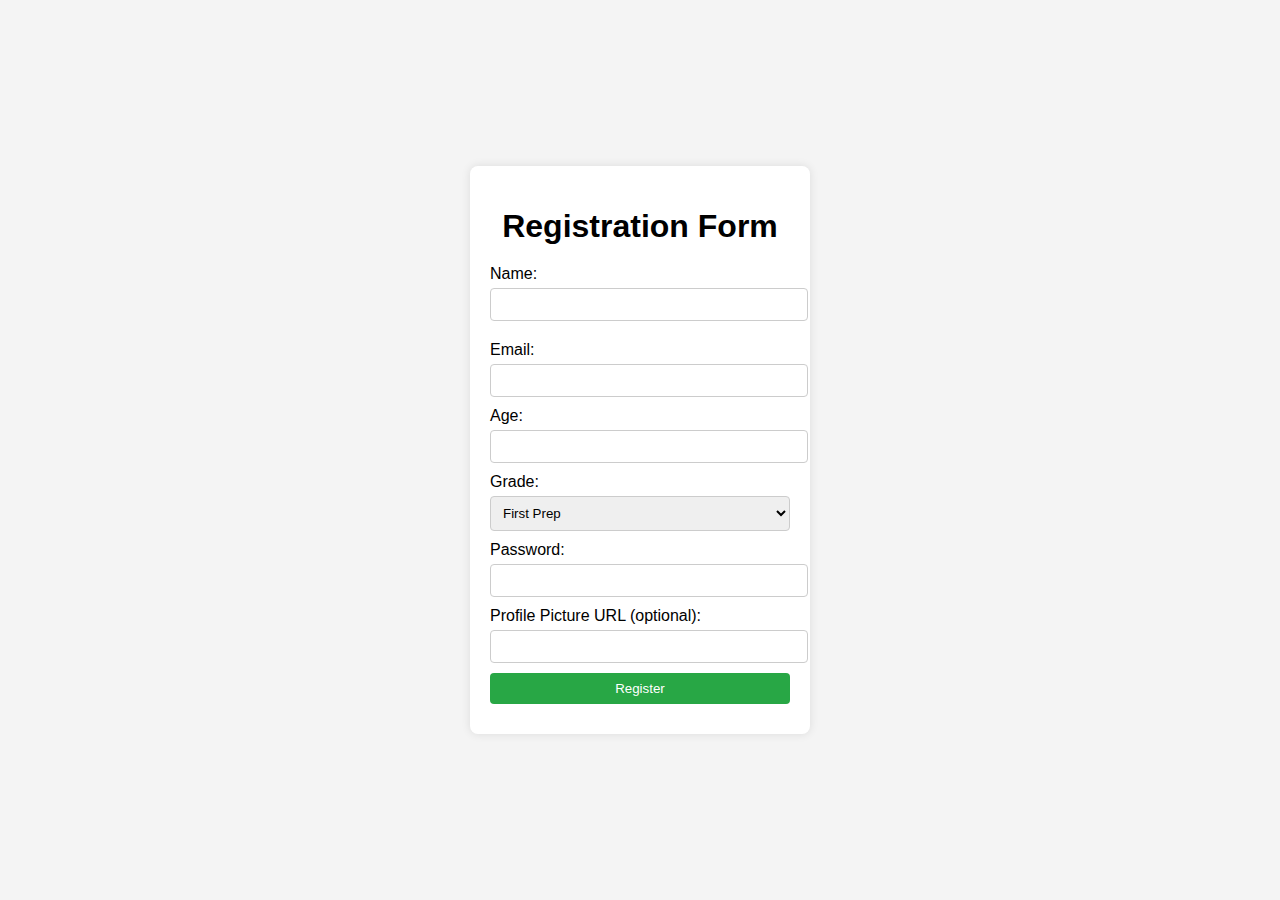
<file: templates/register.html>
<!DOCTYPE html>
<html lang="en">
<head>
    <meta charset="UTF-8">
    <meta name="viewport" content="width=device-width, initial-scale=1.0">
    <title>Registration Form</title>
    <style>
        body {
            font-family: Arial, sans-serif;
            margin: 0;
            padding: 0;
            display: flex;
            justify-content: center;
            align-items: center;
            height: 100vh;
            background-color: #f4f4f4;
        }
        .form-container {
            background-color: #fff;
            padding: 20px;
            border-radius: 8px;
            box-shadow: 0 0 10px rgba(0, 0, 0, 0.1);
            width: 300px;
        }
        .form-container h1 {
            text-align: center;
            margin-bottom: 20px;
        }
        .form-container label {
            display: block;
            margin-bottom: 5px;
        }
        .form-container input, .form-container select {
            width: 100%;
            padding: 8px;
            margin-bottom: 10px;
            border: 1px solid #ccc;
            border-radius: 4px;
        }
        .form-container input[type="submit"] {
            background-color: #28a745;
            color: white;
            border: none;
            cursor: pointer;
        }
        .form-container input[type="submit"]:hover {
            background-color: #218838;
        }
        .error-message {
            color: red;
            font-size: 14px;
            margin-bottom: 10px;
        }
    </style>
</head>
<body>
    <div class="form-container">
        <h1>Registration Form</h1>
        <form id="registration-form" method="POST" action="/register">
            <label for="name">Name:</label>
            <input type="text" id="name" name="name" required>
            <div class="error-message" id="name-error"></div>

            <label for="email">Email:</label>
            <input type="email" id="email" name="email" required>

            <label for="age">Age:</label>
            <input type="number" id="age" name="age" required>

            <label for="grade">Grade:</label>
            <select id="grade" name="grade" required>
                <option value="First Prep">First Prep</option>
                <option value="Second Prep">Second Prep</option>
                <option value="Third Prep">Third Prep</option>
            </select>

            <label for="password">Password:</label>
            <input type="password" id="password" name="password" required>

            <label for="profile_picture">Profile Picture URL (optional):</label>
            <input type="text" id="profile_picture" name="profile_picture">

            <input type="submit" value="Register">
        </form>
    </div>

    <script>
        // Validate name (no numbers or special characters)
        const nameInput = document.getElementById("name");
        const nameError = document.getElementById("name-error");

        nameInput.addEventListener("input", () => {
            const name = nameInput.value;
            if (!/^[A-Za-z\s]+$/.test(name)) {
                nameError.textContent = "Name must contain only letters and spaces.";
            } else {
                nameError.textContent = "";
            }
        });

        // Prevent form submission if name is invalid
        const form = document.getElementById("registration-form");
        form.addEventListener("submit", (event) => {
            const name = nameInput.value;
            if (!/^[A-Za-z\s]+$/.test(name)) {
                event.preventDefault();
                nameError.textContent = "Name must contain only letters and spaces.";
            }
        });
    </script>
</body>
</html>
</file>
